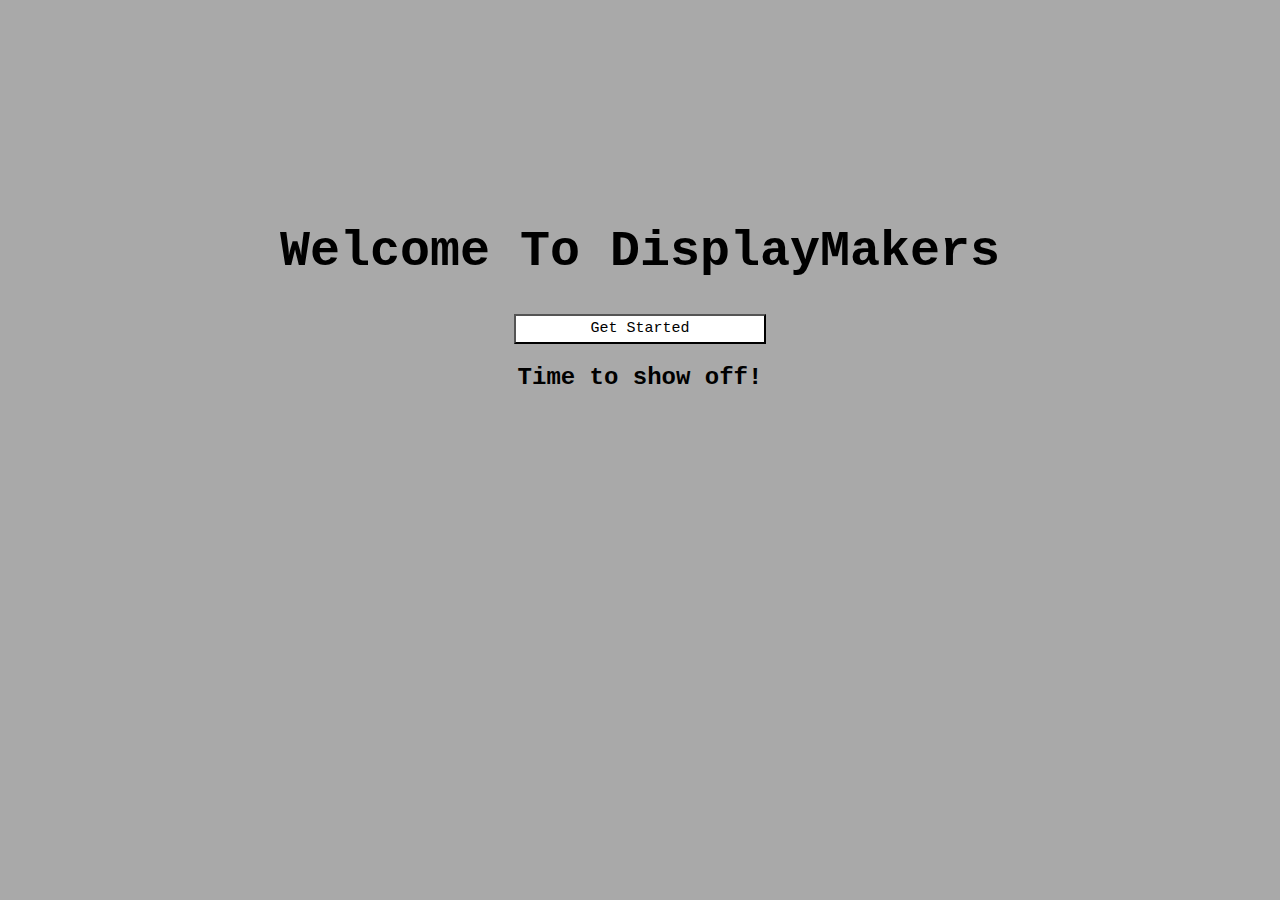
<file: index.html>
<html>
    <head>
        <link rel = "stylesheet" href = "HomePageStyle.CSS">
    </head>

    <body>
        <div class = "home">
            <h1 class = "welcome"> Welcome To DisplayMakers</h1>
            <button class = "butt">Get Started</button>
            <h2 class = "time">Time to show off!</h2>
        </div>
    </body>


</html>
</file>
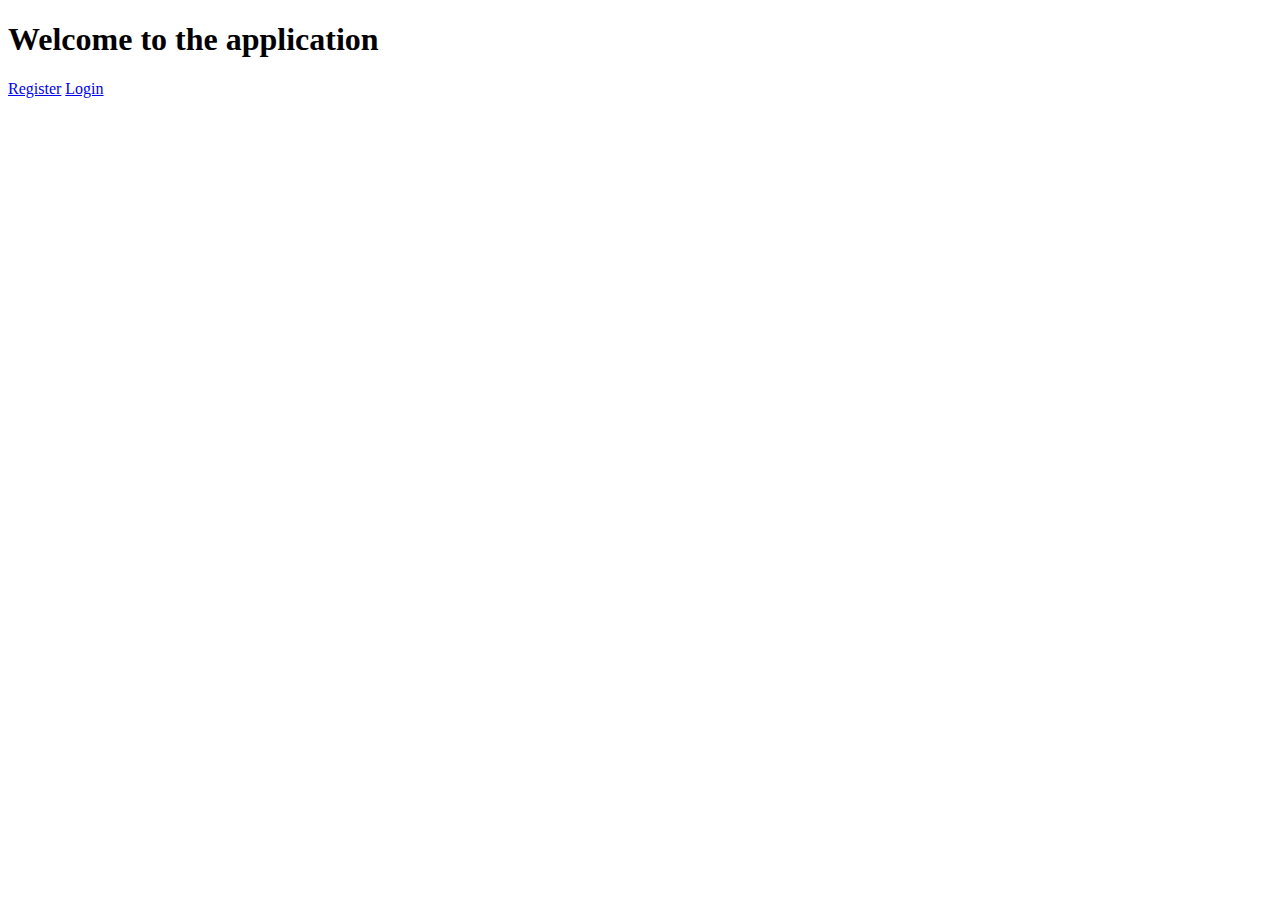
<file: SpringAPI/target/classes/static/index.html>
<!DOCTYPE html>
<html lang = "en">


<head>
    <meta charset = "UTF-8">
    <title>Welcome page</title>
</head>



<body>
<h1> Welcome to the application</h1>
<a href ="/register">Register</a>
<a href ="/login">Login</a>
</body>




</html>
</file>
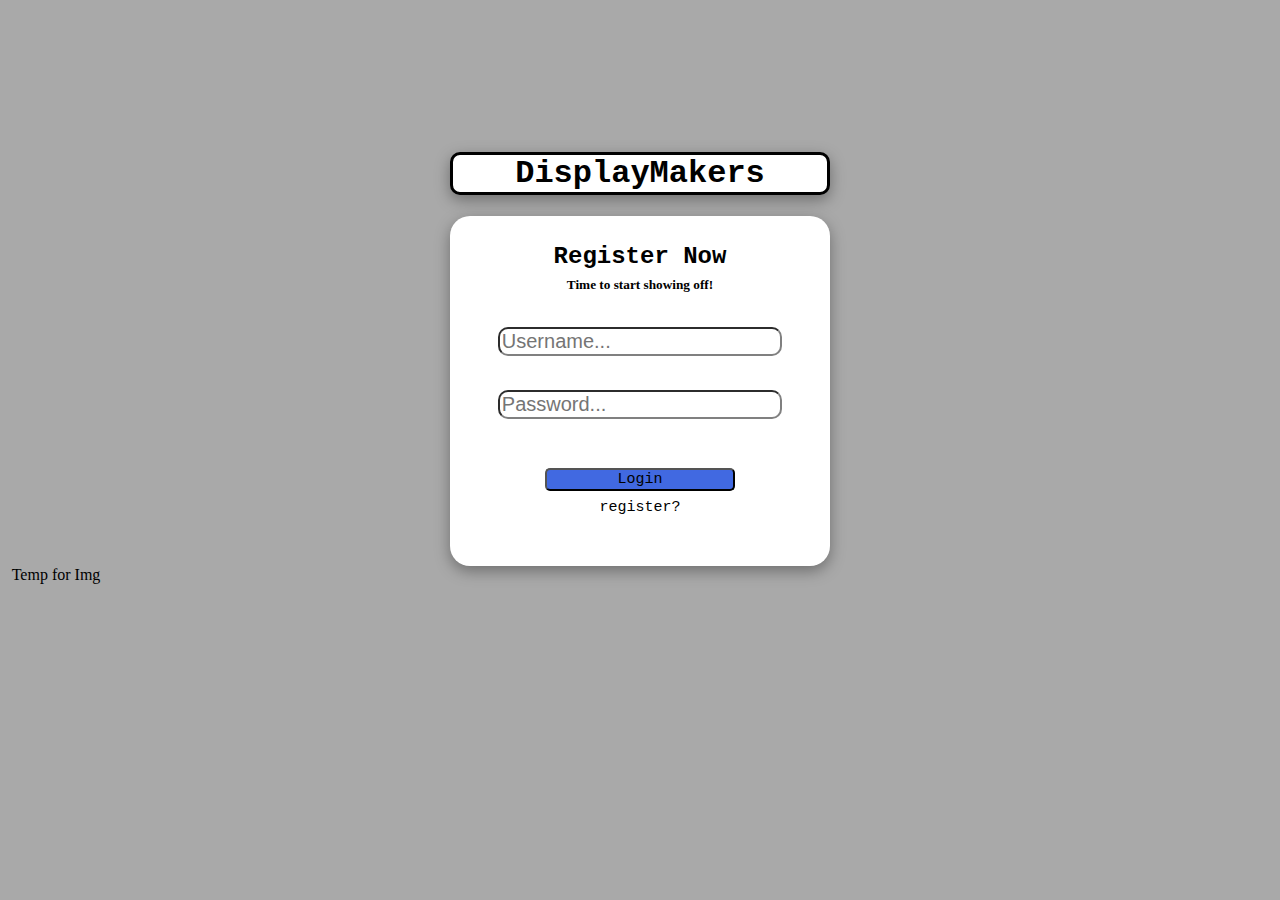
<file: LoginForm.html>
<html>

    <head>
        <link rel = "stylesheet" href = "LogingFormStyle.CSS">
         <h1 class = "head">DisplayMakers</h1>
    </head>

<body> 
    <div class = "LoginForm">
           <h2>Register Now</h2>
           <h5 class = "show">Time to start showing off!</h5>

            <div class = "inputs">
                    <input class = "textbox" type = "text" id: "Uname" name = "Uname" placeholder = "Username..." >
                    <input class = "textBox" type = "text" id: "PassW" name = "PassW" placeholder = "Password..." >
            </div>

                <input class = "sub" type = "submit" value = "Login">
                <a class = "register">register?</a>
    </div>

        <div> 
            <img class = "logo"> Temp for Img </img>
        </div>


</body>


</html>
</file>
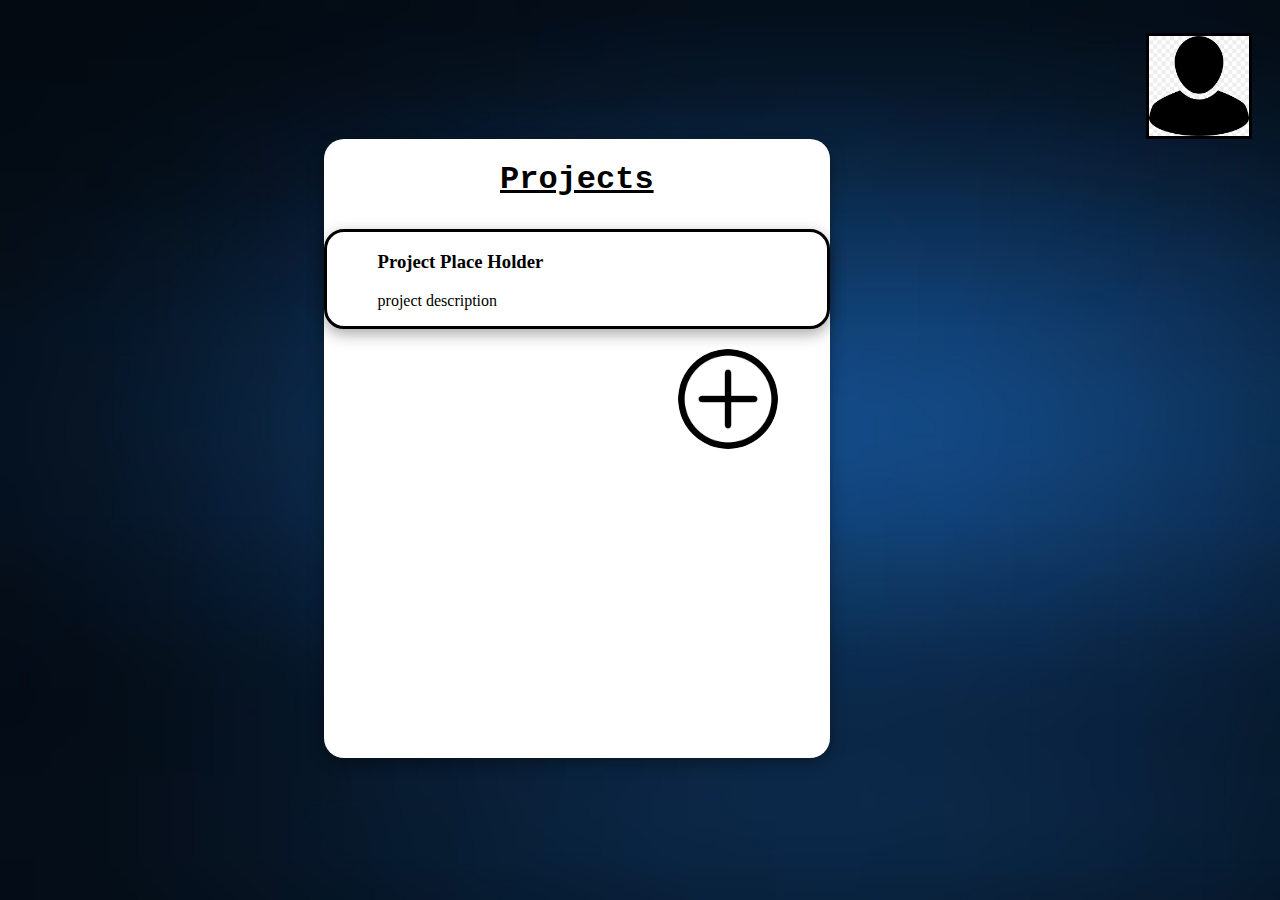
<file: PersonalPage.html>
<html>
   
    <header>
    <link rel = "stylesheet" href = "PersonalPageStyle.CSS">
    </header>


    <body>
        <img class = "profile" src = "png-transparent-user-profile-computer-icons-profile-heroes-black-silhouette-thumbnail.png" width = "100" height = "100"> 
        <div class = "projects">
            <h1 class = "title1">Projects</h1>
            
                <div class = "projectBoxes" id = "projectBoxes" >
                  
                 <div id = "projects" class = "project"> 
                   <h3 >Project Place Holder</h3> 
                   <p  id = "test1"> project description</p>
                  </div>


                </div>
        
                <img id = "addproject" class = "addproject"  src ="262038.png" alt = "Image" width = "100">
        </div>
        

        <script src="PersonalPageScript.js"> </script>
    </body>

</html>
</file>
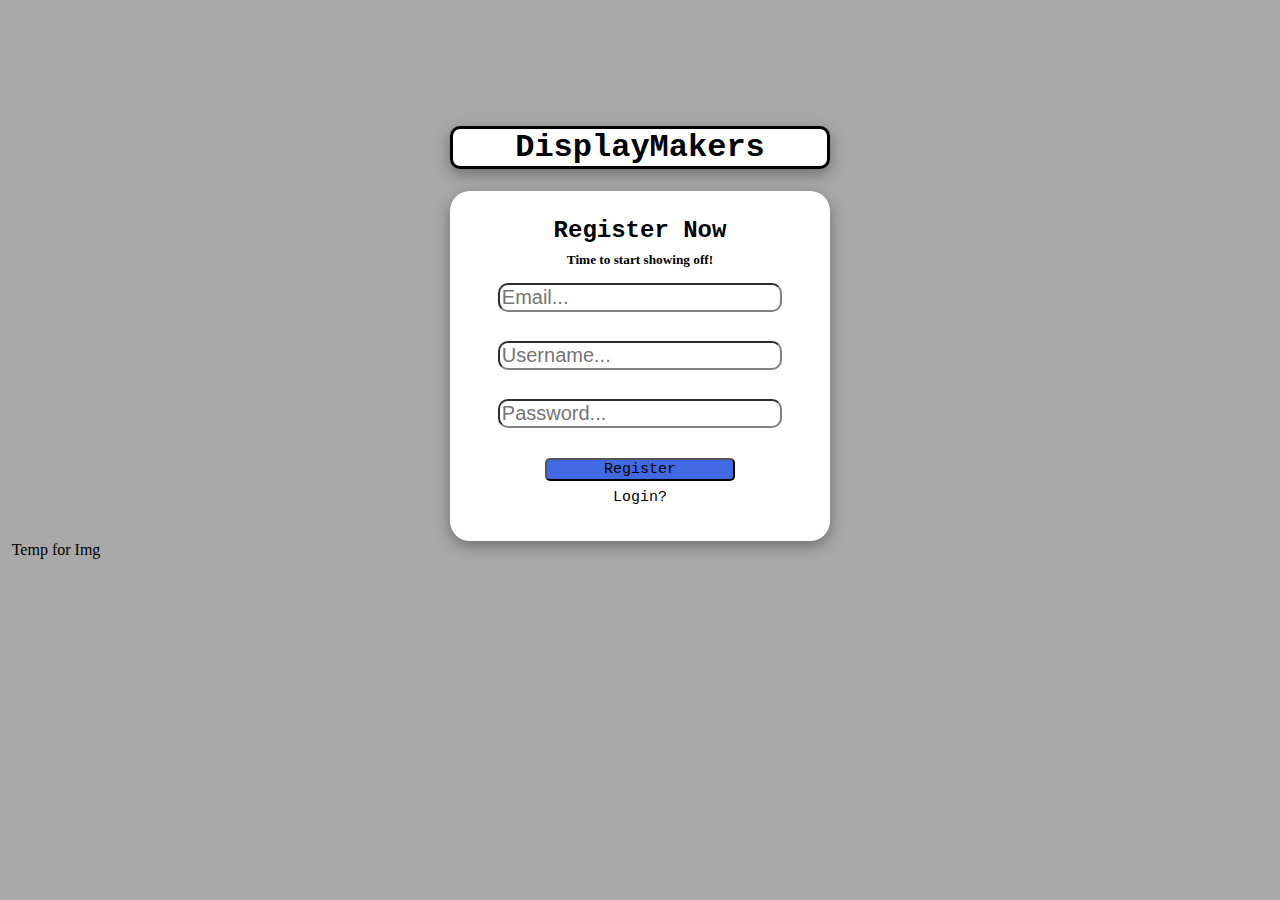
<file: RegisterPage.html>
<html>
<head>
    <link rel = "stylesheet" href = "RegisterPageStyle.CSS">
   
        <h1 class = "head">DisplayMakers</h1>
    
</head>

<body>
    <div class = "RegisterForm">
        <h2>Register Now</h2>
        <h5 class = "show">Time to start showing off!</h5>

         <div class = "inputs">
                 <input class = "textBox" type = "text" id: "mailE" name = "mainE" placeholder="Email..."> 
                 <input class = "textbox" type = "text" id: "Uname" name = "Uname"  placeholder="Username...">
                 <input class = "textBox" type = "text" id: "PassW" name = "PassW" placeholder="Password...">
         </div>
         
             <input class = "sub" type = "submit" value = "Register">
             <a class = "login">Login?</a>
     </div>

     <div> 
         <img class = "logo"> Temp for Img </img>
     </div>



</body>

</html>
</file>
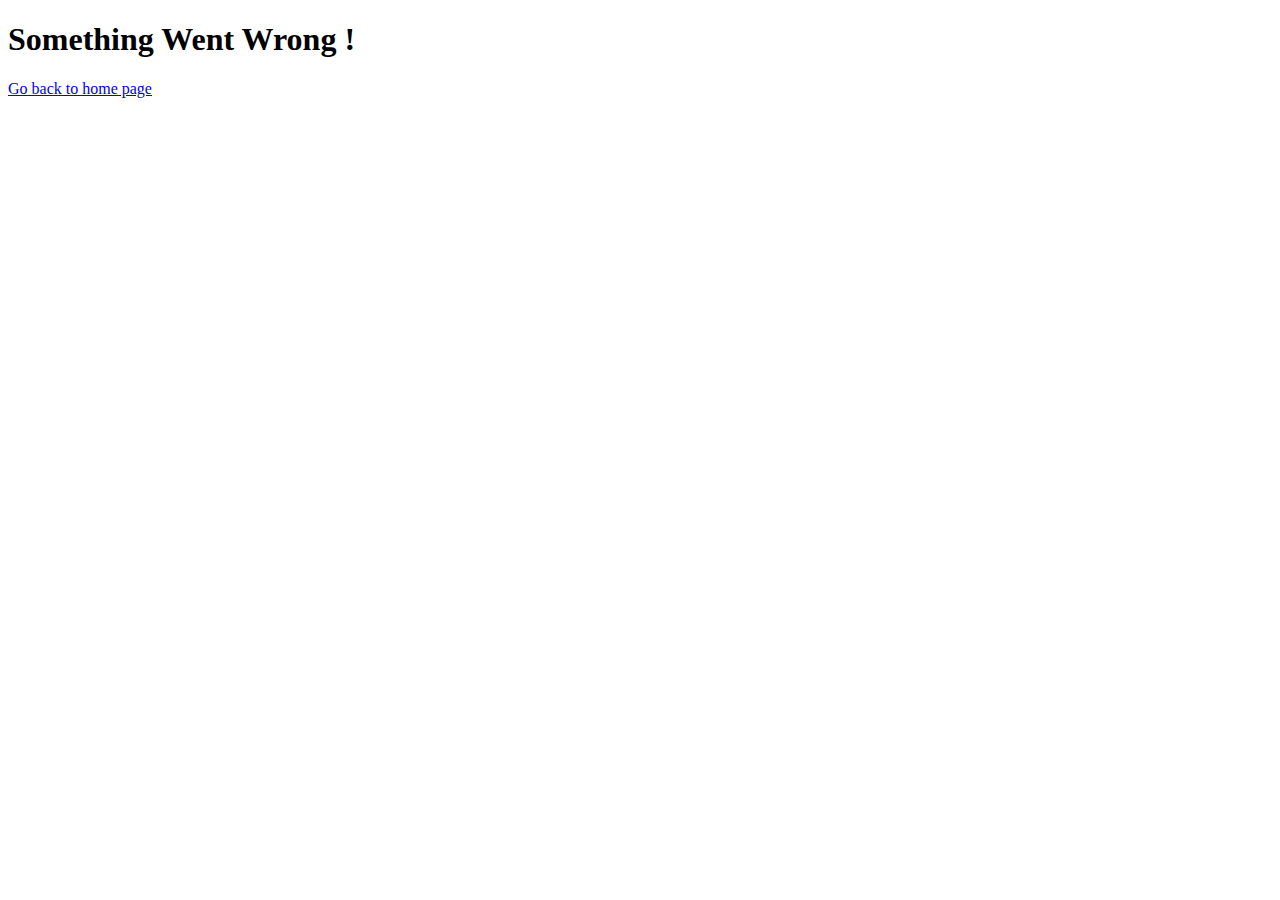
<file: SpringAPI/target/classes/templates/error_page.html>
<!DOCTYPE html>
<html lang = "en">


<head>
    <meta charset = "UTF-8">
    <title>Error</title>
</head>



<body>
<h1> Something Went Wrong !</h1>
<a href ="/">Go back to home page</a>
</body>




</html>
</file>
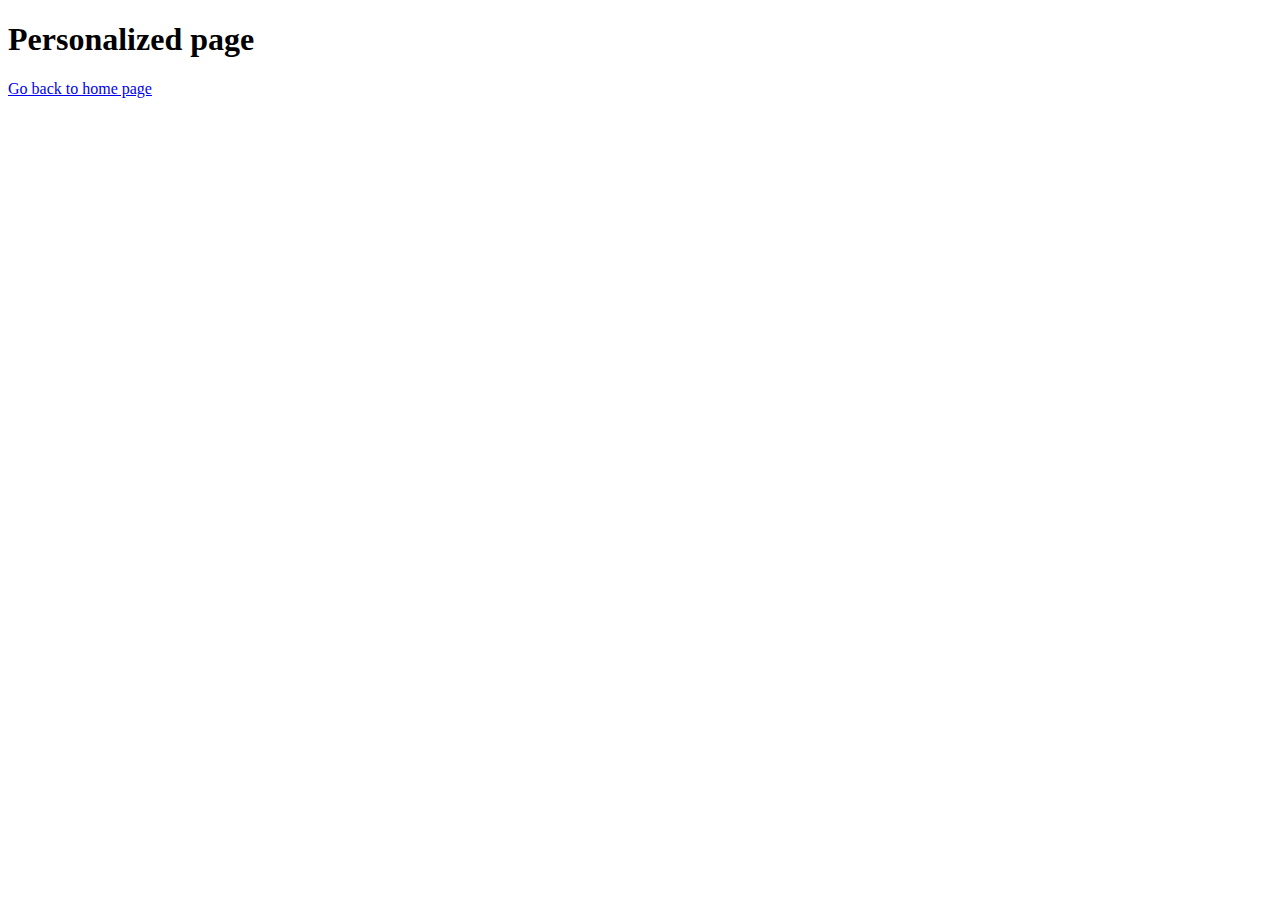
<file: SpringAPI/target/classes/templates/user_page.html>
<!DOCTYPE html>
<html lang = "en" xmlns:th = "http://www.thymeleaf.org">


<head>
    <meta charset = "UTF-8">
    <title>Error</title>
</head>



<body>
<h1> Personalized page</h1>
<a href ="/">Go back to home page</a>
</body>




</html>
</file>
<file: HomePageStyle.CSS>
body{
    background-color: darkgray;
}



.home {
    margin-top:15%;
    display:flex;
    flex-direction: column;
  
}

.welcome{
    font-family:"Lucida Console", "Courier New", monospace;
    font-size: 50px; 
    align-self:center; 
}

.time{
    font-family:"Lucida Console", "Courier New", monospace;
    align-self: center;
}

.butt{
    background: white;
    width:20%;
    height: 30px; 
    align-self: center;
    font-family: 'Courier New', Courier, monospace;
    font-size:15px;

}

button:hover {
    font-weight: bold;
    background:transparent;

}
</file>
<file: LogingFormStyle.CSS>
body {
   background-color: darkgrey;
}

.LoginForm{
   border-radius: 20px;
   height:350px;
   margin-top:0%;
   margin-left: 35%;
   Margin-right:35%;
   display: flex;
   flex-direction: column;
   flex-basis: center;
   background-color:white;
 
  box-shadow: rgba(0, 0, 0, 0.35) 0px 5px 15px;
}

.show{
  align-self:center;
  margin-top:0;
  margin-bottom:0;
}


.inputs{
     border-radius:10px;
     height: 50%;
     width:75%;
 
     align-self: center;
     display:flex;
     flex-direction: column;
      

     background-color: white;
}



h2{
       align-self: center;
       font-family:"Lucida Console", "Courier New", monospace;
       margin-top:7%;
       margin-bottom:2%;
}

 

    

.head{
       font-family:"Lucida Console", "Courier New", monospace;
       border: solid;
       border-radius:10px;
       margin-top:12%;
       margin-left: 35%;
       margin-right:35%;
       background-color: white;
       text-align:center;
      

       box-shadow: rgba(0, 0, 0, 0.35) 0px 5px 15px;


}


.textbox {  
      font-size:20px;
      border-radius: 10px;
      margin-top:12%;
      border-color: gray;
}


.sub{
  margin-top: 0%;
  width:50%;
  border-radius:5px;
  font-size:15px;

  align-self: center;
  font-family: 'Courier New', Courier, monospace;
  background-color:royalblue;
}

.sub:hover {     
 font-weight: bold;
}

   
.register {
       margin-top:2%;
       align-self:center;
       font-family: 'Courier New', Courier, monospace;
       font-size:15px;
 
}

    
.register:hover{
   font-weight: bold;
   
}
</file>
<file: PersonalPageStyle.CSS>
body{
     background-image:url("Background2.avif");
     background-size: cover;
 }


 .projects {
    margin-left:25%;
    width:40%;
    height:70%;

    display:flex;
    flex-direction:column;
    border-radius:20px;
    background-color:white;
    box-shadow: rgba(0, 0, 0, 0.35) 0px 5px 15px;


 }

 .project {
   padding-left:10%;
    margin-top: 10px;
    border:solid;
    background-color: white;
    border-radius: 20px;
    box-shadow: rgba(0, 0, 0, 0.35) 0px 5px 15px;

 }
 
 .projectTitle{
 }

 .addproject{
   margin-top: 20px;
   margin-left:70%;
   border-radius: 50%;
 }

 .addproject:hover{
    box-shadow: 12px 12px 2px 1px rgba(0, 0, 255, .2);
 }

 .title1{
   align-self: center;
   text-decoration: underline;
   font-family:"Lucida Console", "Courier New", monospace;

 }

 .profile {
   border:solid;
   margin-top:2%;
   margin-left:90%;
 }
</file>
<file: RegisterPageStyle.CSS>
body {
    background-color: darkgrey;
}

.RegisterForm{
    border-radius: 20px;
    height:350px;
    margin-top:0%;
    margin-left: 35%;
    Margin-right:35%;
    display: flex;
    flex-direction: column;
    flex-basis: center;
    background-color:white;
  
   box-shadow: rgba(0, 0, 0, 0.35) 0px 5px 15px;
}

.show{
   align-self:center;
   margin-top:0;
   margin-bottom:0;
}


.inputs{
    border-radius:10px;
      height: 50%;
      width:75%;
      align-self: center;
      display:flex;
      flex-direction: column;
      justify-content: space-around;

      background-color: white;
}



h2{
        align-self: center;
        font-family:"Lucida Console", "Courier New", monospace;
        margin-top:7%;
        margin-bottom:2%;
}

  

     

.head{
        font-family:"Lucida Console", "Courier New", monospace;
        border: solid;
        border-radius:10px;
        margin-top: 10%;
        margin-left: 35%;
        margin-right:35%;
        background-color: white;
        text-align:center;

        box-shadow: rgba(0, 0, 0, 0.35) 0px 5px 15px;


}


.textbox {  
       font-size:20px;
       border-radius: 10px;
       border-color: gray;
}


.sub{
   margin-top: 4%;
   width:50%;
   border-radius:5px;
   font-size:15px;

   align-self: center;
   font-family: 'Courier New', Courier, monospace;
   background-color:royalblue;
}
 
.sub:hover {     
  font-weight: bold;
}

    
.login {
        margin-top:2%;
        align-self:center;
        font-family: 'Courier New', Courier, monospace;
        font-size:15px;
  
}

     
.login:hover{
    font-weight: bold;
    
}
</file>
